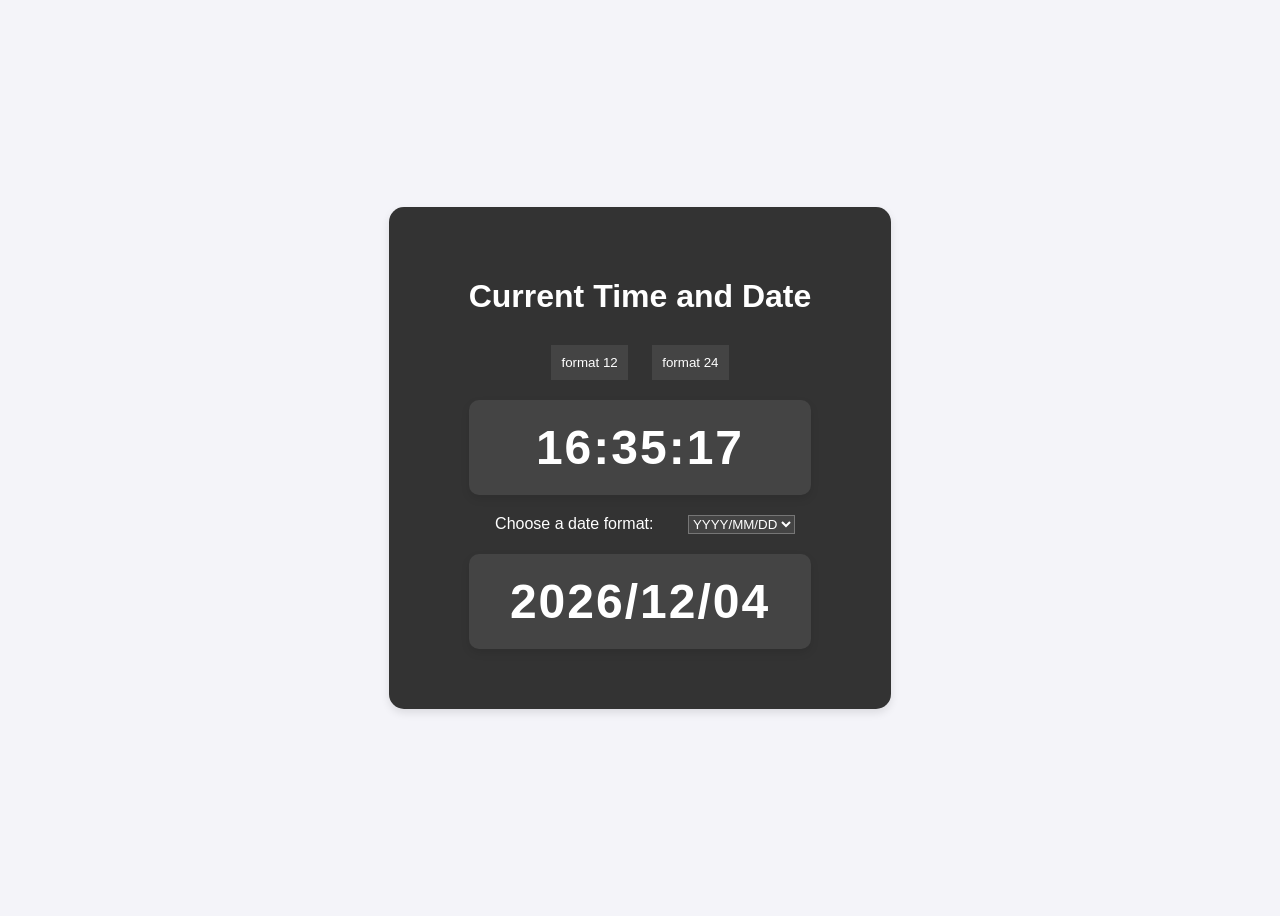
<file: index.html>
<!DOCTYPE html>
<html lang="en">
<head>
    <meta charset="UTF-8">
    <meta name="viewport" content="width=device-width, initial-scale=1.0">
    <title>Real-Time Clock</title>
    <link rel="stylesheet" href="styles.css">
</head>
<body>
    <div class="container">
        <h1>Current Time and Date</h1>
        <input type="button" onclick="Type_12Function()"  id="Tyoe_12" value="format 12">
        <input type="button" onclick="Type_24Function()"  id="Tyoe_24" value="format 24">
        <div id="time" class="timeDate_display"></div>
        <label for="cars">Choose a date format:</label>
            <select  id="DateFormat">
            <option id="selection1" >YYYY/MM/DD</option>
            <option id="selection2">MM/DD/YYYY</option>
            <option id="selection3">DD/MM/YYYY</option>
            </select>
        <div id="date" class="timeDate_display"></div>
    </div>
    
    <script src="JS.js"></script>
</body>
</html>
</file>
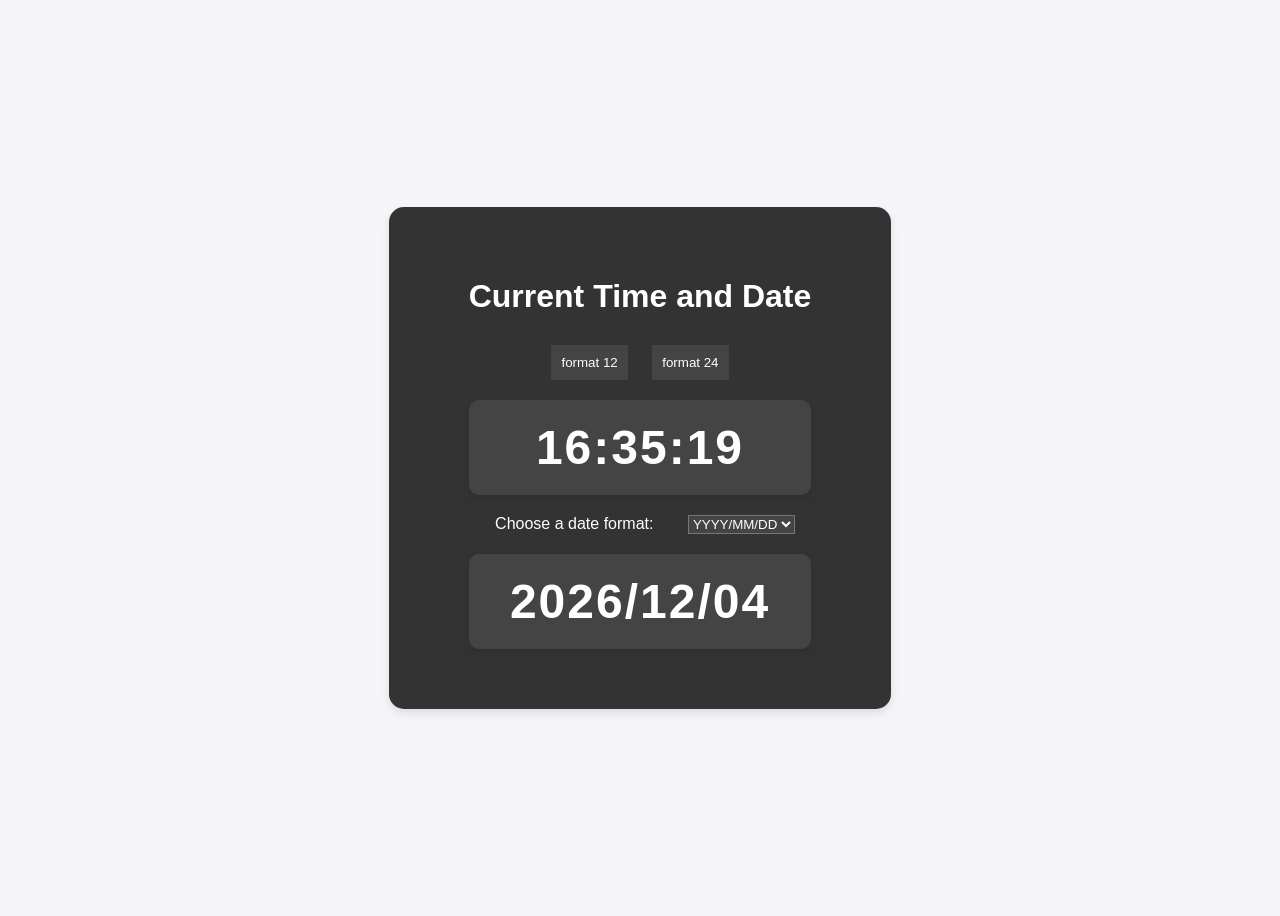
<file: Date and Time.html>
<!DOCTYPE html>
<html lang="en">
<head>
    <meta charset="UTF-8">
    <meta name="viewport" content="width=device-width, initial-scale=1.0">
    <link rel="stylesheet" href="styles.css">
    <title>Real-Time Clock</title>

</head>
<body>
    <div class="container">
        <h1>Current Time and Date</h1>
        <input type="button" onclick="Type_12Function()"  id="Tyoe_12" value="format 12">
        <input type="button" onclick="Type_24Function()"  id="Tyoe_24" value="format 24">
        <div id="time" class="timeDate_display"></div>
        <label for="cars">Choose a date format:</label>
        <select id="DateFormat">
            <option value="YYYY/MM/DD">YYYY/MM/DD</option>
            <option value="MM/DD/YYYY">MM/DD/YYYY</option>
            <option value="DD/MM/YYYY">DD/MM/YYYY</option>
        </select>
        <div id="date" class="timeDate_display"></div>
    </div>
    
    <script src="JS.js"></script>
</body>
</html>
</file>
<file: styles.css>
/* Basic Reset
* {
    margin: 0;
    padding: 0;
    box-sizing: border-box;
}

/* Set up the page */
body {
    font-family: 'Arial', sans-serif;
    background-color: #f4f4f9;
    display: flex;
    justify-content: center;
    align-items: center;
    height: 100vh;
}

/* Container for the time display */
.container {
    text-align: center;
    background-color: #333;
    padding: 50px 80px;
    border-radius: 15px;
    box-shadow: 0 4px 8px rgba(0, 0, 0, 0.1);
}

/* Styling for the heading */
h1 {
    color: #fff;
    font-size: 2em;
    margin-bottom: 20px;
}

/* Styling for the time and date display */
.timeDate_display {
    font-size: 3em;
    font-weight: bold;
    color: #fff;
    letter-spacing: 2px;
    background-color: #444;
    padding: 20px;
    border-radius: 10px;
    box-shadow: 0 4px 8px rgba(0, 0, 0, 0.1);
    margin: 10px 0;
}
/* Styling for the button */
input{
    color: white;
    background-color: #444;
    padding: 10px;
    margin: 10px;
    outline: none;
    border: none;
    cursor: pointer;
}

label{
    color: white;
    padding: 10px;
    margin: 10px;
}
#DateFormat{
    color: white;
    margin: 10px;
    background-color: #444;
}
 */
</file>
